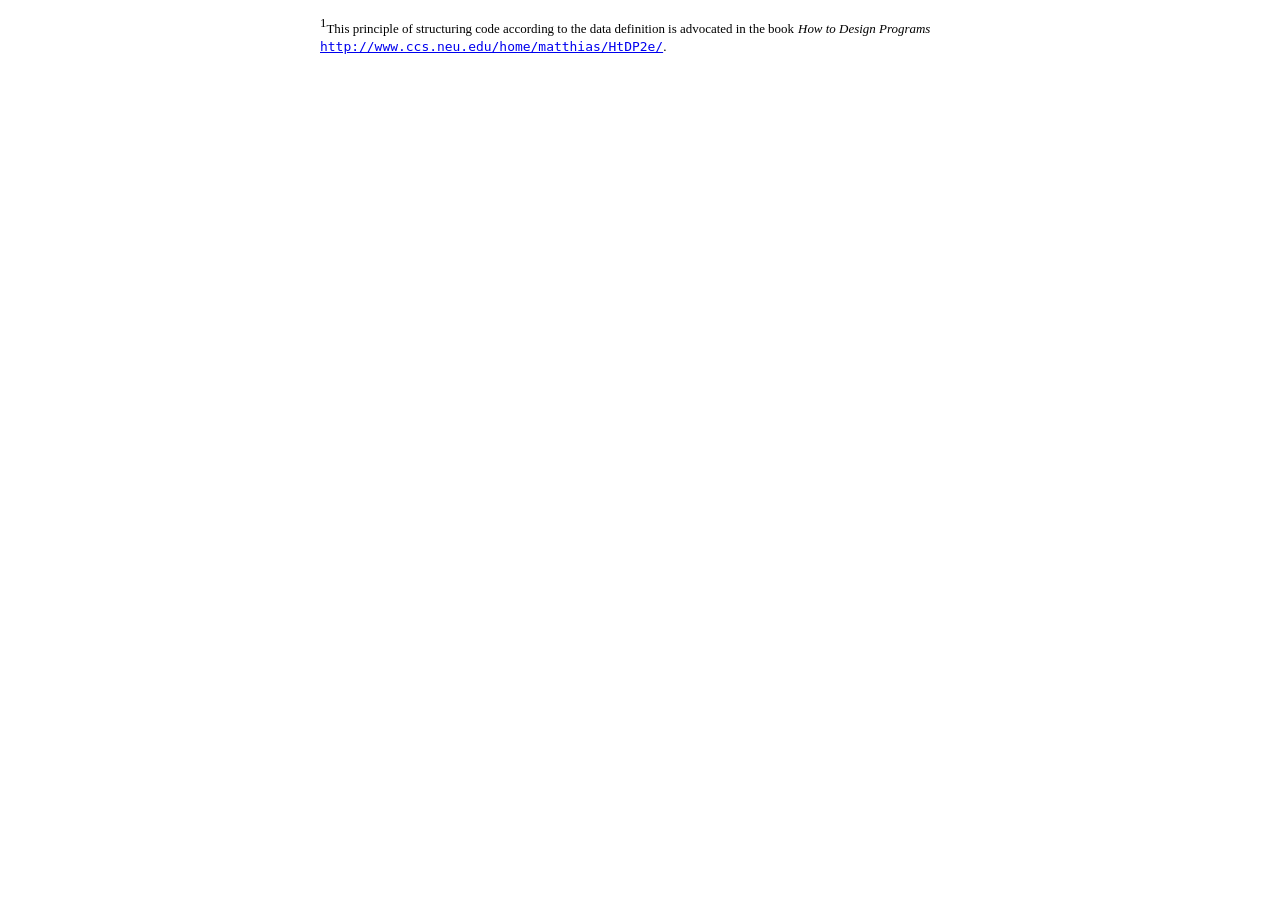
<file: book2.html>
<!DOCTYPE html>
<html lang='en'>
<head>
<meta name="generator" content="HTML Tidy for HTML5 for Linux version 5.8.0" />
<title></title>
<meta charset='utf-8' />
<meta content='TeX4ht (https://tug.org/tex4ht/)' name='generator' />
<meta content='width=device-width,initial-scale=1' name='viewport' />
<link href='book.css' rel='stylesheet' type='text/css' />
<meta content='book.tex' name='src' />
</head>
<body>
<div class='footnote-text'><!-- l. 657 -->
<p class='indent'><span class='footnote-mark'><a id='fn1x3'></a><a id='x2-10002x1.4'></a> <sup class='textsuperscript'>1</sup></span><span class='ec-lmr-9'>This principle of structuring code according to the data definition is advocated in the book</span> <span class='ec-lmri-9'>How to Design Programs</span> <a class='url' href='http://www.ccs.neu.edu/home/matthias/HtDP2e/'><span class='ec-lmtt-9'>http://www.ccs.neu.edu/home/matthias/HtDP2e/</span></a><span class='ec-lmr-9'>.</span></p>
</div>
</body>
</html>
</file>
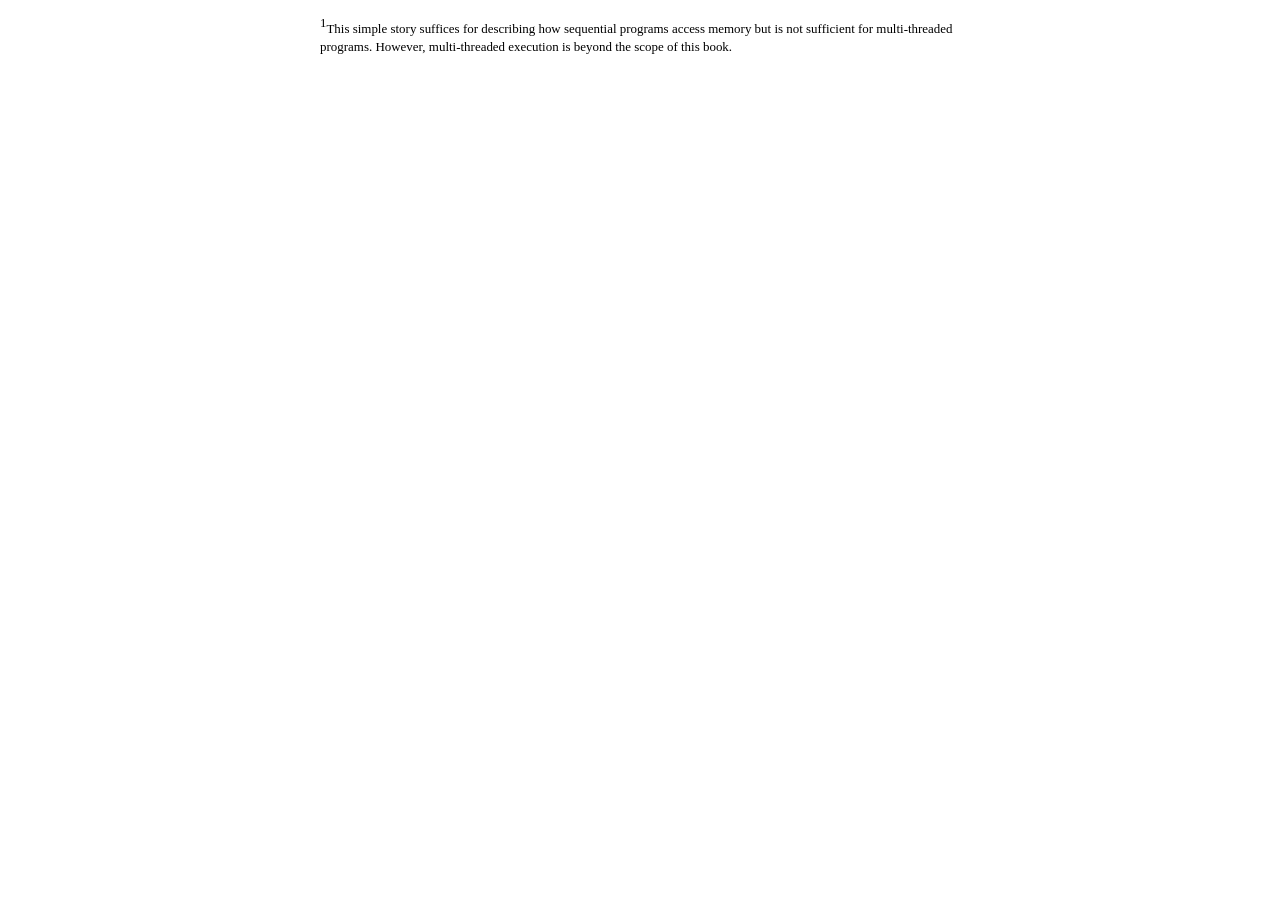
<file: book3.html>
<!DOCTYPE html>
<html lang='en'>
<head>
<meta name="generator" content="HTML Tidy for HTML5 for Linux version 5.8.0" />
<title></title>
<meta charset='utf-8' />
<meta content='TeX4ht (https://tug.org/tex4ht/)' name='generator' />
<meta content='width=device-width,initial-scale=1' name='viewport' />
<link href='book.css' rel='stylesheet' type='text/css' />
<meta content='book.tex' name='src' />
</head>
<body>
<div class='footnote-text'><!-- l. 1108 -->
<p class='indent'><span class='footnote-mark'><a id='fn1x17'></a><a id='x3-15002x2.2'></a> <sup class='textsuperscript'>1</sup></span><span class='ec-lmr-9'>This simple story suffices for describing how sequential programs access memory but is not sufficient for multi-threaded programs. However, multi-threaded execution is beyond the scope of this book.</span></p>
</div>
</body>
</html>
</file>
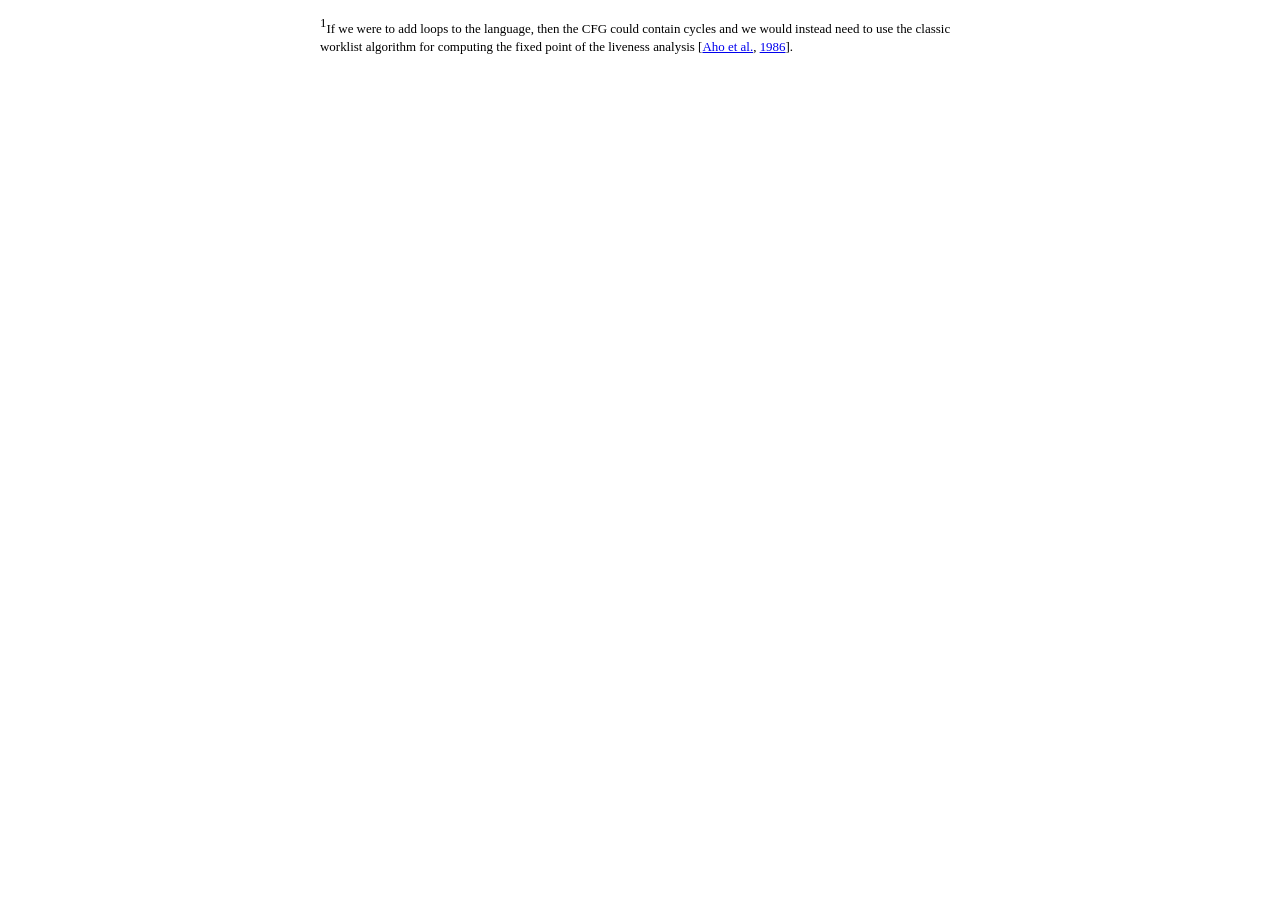
<file: book4.html>
<!DOCTYPE html>
<html lang='en'>
<head>
<meta name="generator" content="HTML Tidy for HTML5 for Linux version 5.8.0" />
<title></title>
<meta charset='utf-8' />
<meta content='TeX4ht (https://tug.org/tex4ht/)' name='generator' />
<meta content='width=device-width,initial-scale=1' name='viewport' />
<link href='book.css' rel='stylesheet' type='text/css' />
<meta content='book.tex' name='src' />
</head>
<body>
<div class='footnote-text'><!-- l. 4086 -->
<p class='indent'><span class='footnote-mark'><a id='fn1x56'></a><a id='x4-43002x4.8.1'></a> <sup class='textsuperscript'>1</sup></span><span class='ec-lmr-9'>If we were to add loops to the language, then the CFG could contain cycles and we would instead need to use the classic worklist algorithm for computing the fixed point of the liveness analysis&nbsp;[</span><a href='book.html#XAho:1986qf'><span class='ec-lmr-9'>Aho et&nbsp;al.</span></a><span class='ec-lmr-9'>,&nbsp;</span><a href=
'book.html#XAho:1986qf'><span class='ec-lmr-9'>1986</span></a><span class='ec-lmr-9'>].</span></p>
</div>
</body>
</html>
</file>
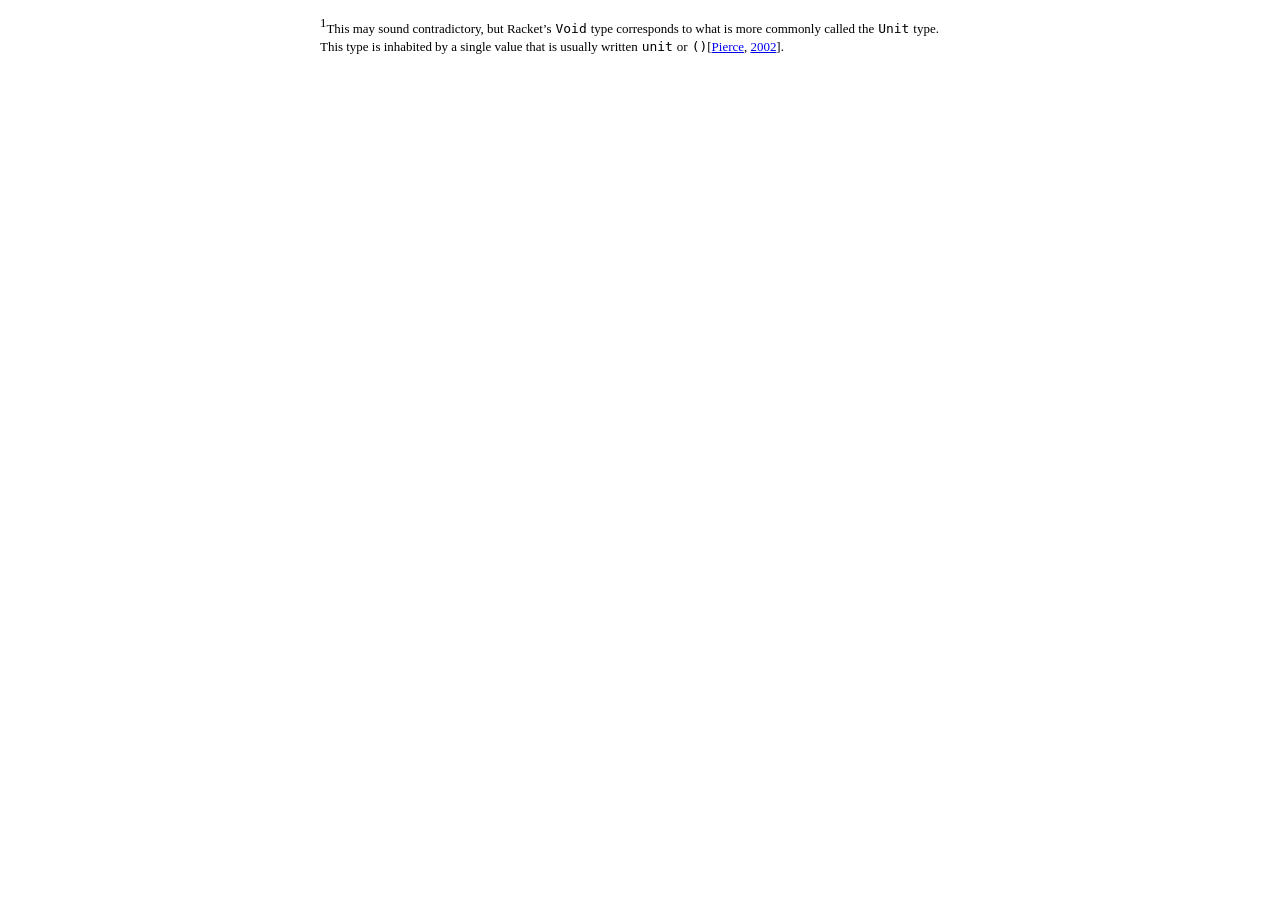
<file: book5.html>
<!DOCTYPE html>
<html lang='en'>
<head>
<meta name="generator" content="HTML Tidy for HTML5 for Linux version 5.8.0" />
<title></title>
<meta charset='utf-8' />
<meta content='TeX4ht (https://tug.org/tex4ht/)' name='generator' />
<meta content='width=device-width,initial-scale=1' name='viewport' />
<link href='book.css' rel='stylesheet' type='text/css' />
<meta content='book.tex' name='src' />
</head>
<body>
<div class='footnote-text'><!-- l. 4487 -->
<p class='indent'><span class='footnote-mark'><a id='fn1x68'></a><a id='x5-48002x5'></a> <sup class='textsuperscript'>1</sup></span><span class='ec-lmr-9'>This may sound contradictory, but Racket’s</span> <span class='ec-lmtt-9'>Void</span> <span class='ec-lmr-9'>type corresponds to what is more commonly called the</span> <span class='ec-lmtt-9'>Unit</span> <span class='ec-lmr-9'>type. This type is inhabited by a single value that is usually written</span> <span class='ec-lmtt-9'>unit</span> <span class=
'ec-lmr-9'>or</span> <span class='ec-lmtt-9'>()</span><span class='ec-lmr-9'>[</span><a href='book.html#XPierce:2002hj'><span class='ec-lmr-9'>Pierce</span></a><span class='ec-lmr-9'>,&nbsp;</span><a href='book.html#XPierce:2002hj'><span class='ec-lmr-9'>2002</span></a><span class='ec-lmr-9'>].</span></p>
</div>
</body>
</html>
</file>
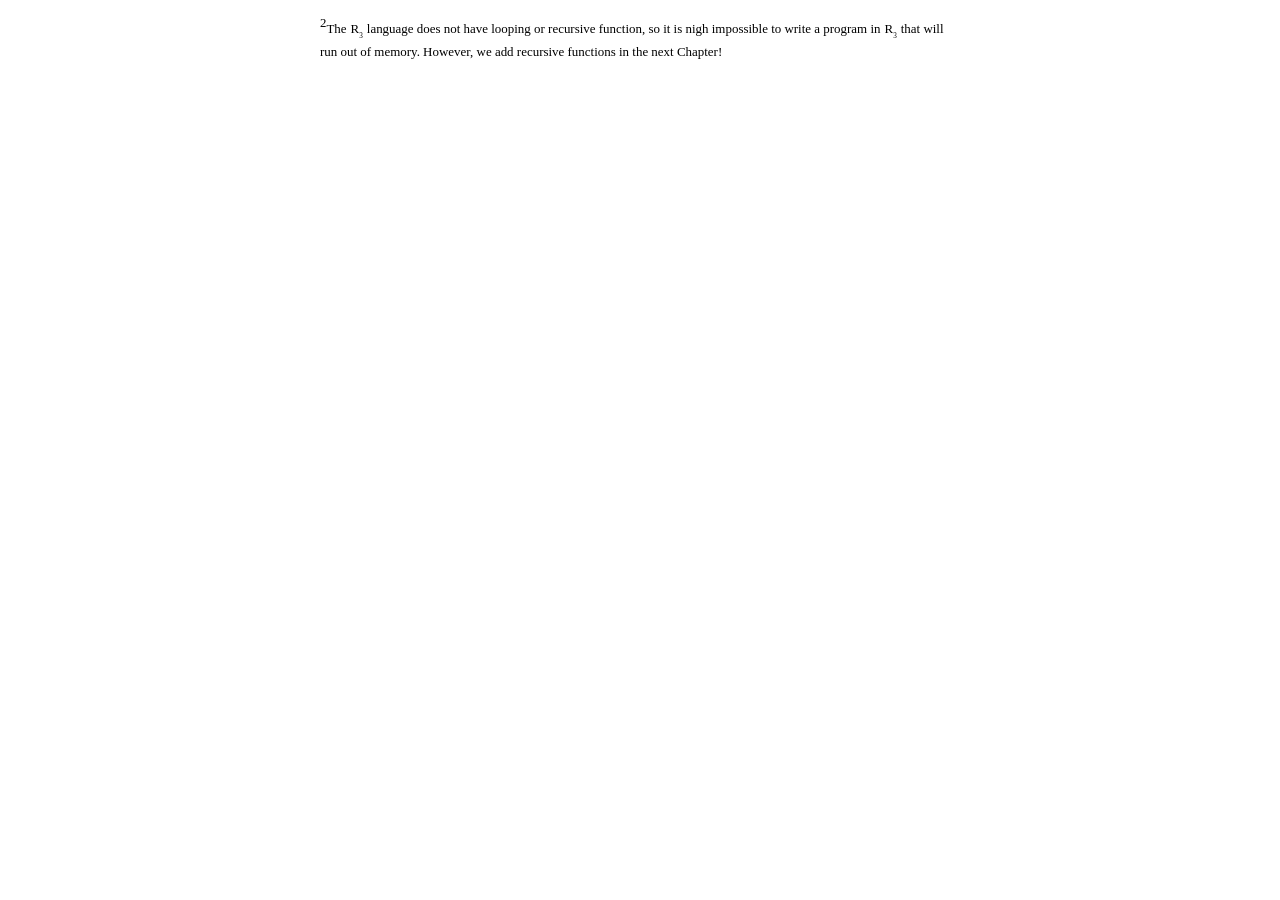
<file: book6.html>
<!DOCTYPE html>
<html lang='en'>
<head>
<meta name="generator" content="HTML Tidy for HTML5 for Linux version 5.8.0" />
<title></title>
<meta charset='utf-8' />
<meta content='TeX4ht (https://tug.org/tex4ht/)' name='generator' />
<meta content='width=device-width,initial-scale=1' name='viewport' />
<link href='book.css' rel='stylesheet' type='text/css' />
<meta content='book.tex' name='src' />
</head>
<body>
<div class='footnote-text'><!-- l. 4588 -->
<p class='indent'><span class='footnote-mark'><a id='fn2x68'></a><a id='x6-49017x5.1'></a> <sup class='textsuperscript'>2</sup></span><span class='ec-lmr-9'>The</span> <span class='lmmi-9'>R</span><sub><span class='rm-lmr-6'>3</span></sub> <span class='ec-lmr-9'>language does not have looping or recursive function, so it is nigh impossible to write a program in</span> <span class='lmmi-9'>R</span><sub><span class='rm-lmr-6'>3</span></sub> <span class='ec-lmr-9'>that will run out of memory. However, we add
recursive functions in the next Chapter!</span></p>
</div>
</body>
</html>
</file>
<file: book.css>
/* start css.sty */
.ec-lmr-10x-x-109{}
.ec-lmr-17x-x-143{font-size:221%;}
.ec-lmr-17x-x-120{font-size:185%;}
.ec-lmbx-12x-x-207{font-size:225%; font-weight: bold;}
.ec-lmbx-12x-x-207{ font-weight: bold;}
.ec-lmbx-12x-x-207{ font-weight: bold;}
.ec-lmbx-12x-x-207{ font-weight: bold;}
.ec-lmbx-12x-x-207{ font-weight: bold;}
.ec-lmbx-12x-x-207{ font-weight: bold;}
.ec-lmbx-12x-x-207{ font-weight: bold;}
.ec-lmbx-12x-x-207{ font-weight: bold;}
.ec-lmbx-12x-x-207{ font-weight: bold;}
.ec-lmbx-12x-x-207{ font-weight: bold;}
.ec-lmbx-12x-x-207{ font-weight: bold;}
.ec-lmbx-12x-x-207{ font-weight: bold;}
.ec-lmbx-12x-x-207{ font-weight: bold;}
.ec-lmbx-12x-x-207{ font-weight: bold;}
.ec-lmbx-12x-x-207{ font-weight: bold;}
.ec-lmbx-12x-x-207{ font-weight: bold;}
.ec-lmbx-12x-x-207{ font-weight: bold;}
.ec-lmbx-12x-x-207{ font-weight: bold;}
.ec-lmbx-12x-x-207{ font-weight: bold;}
.ec-lmbx-12x-x-207{ font-weight: bold;}
.ec-lmbx-12x-x-207{ font-weight: bold;}
.ec-lmbx-12x-x-207{ font-weight: bold;}
.ec-lmr-12{font-size:109%;}
.rm-lmr-12{font-size:109%;}
.rm-lmr-8{font-size:72%;}
.rm-lmr-6{font-size:54%;}
.lmmi-12{font-size:109%;}
.lmmi-8{font-size:72%;}
.lmsy8-{font-size:72%;}
.ec-lmcsc-10x-x-120{font-size:109%;}
.ec-lmtt-10x-x-109{ font-family: monospace,monospace;}
.ec-lmtt-10x-x-109{ font-family: monospace,monospace;}
.ec-lmtt-10x-x-109{ font-family: monospace,monospace;}
.ec-lmtt-10x-x-109{ font-family: monospace,monospace;}
.ec-lmtt-10x-x-109{ font-family: monospace,monospace;}
.ec-lmtt-10x-x-109{ font-family: monospace,monospace;}
.ec-lmtt-10x-x-109{ font-family: monospace,monospace;}
.ec-lmtt-10x-x-109{ font-family: monospace,monospace;}
.ec-lmtt-10x-x-109{ font-family: monospace,monospace;}
.ec-lmtt-10x-x-109{ font-family: monospace,monospace;}
.ec-lmtt-10x-x-109{ font-family: monospace,monospace;}
.ec-lmtt-10x-x-109{ font-family: monospace,monospace;}
.ec-lmtt-10x-x-109{ font-family: monospace,monospace;}
.ec-lmtt-10x-x-109{ font-family: monospace,monospace;}
.ec-lmtt-10x-x-109{ font-family: monospace,monospace;}
.ec-lmtt-10x-x-109{ font-family: monospace,monospace;}
.ec-lmtt-10x-x-109{ font-family: monospace,monospace;}
.ec-lmtt-10x-x-109{ font-family: monospace,monospace;}
.ec-lmtt-10x-x-109{ font-family: monospace,monospace;}
.ec-lmtt-10x-x-109{ font-family: monospace,monospace;}
.ec-lmtt-10x-x-109{ font-family: monospace,monospace;}
.ec-lmtt-10x-x-109{ font-family: monospace,monospace;}
.rm-lmr-10x-x-109{}
.lmmi-10x-x-109{}
.lmsy-10x-x-109{}
.ec-lmri-10x-x-109{ font-style:italic;}
.ec-lmri-10x-x-109{ font-style:italic;}
.ec-lmri-10x-x-109{ font-style:italic;}
.ec-lmri-10x-x-109{ font-style:italic;}
.ec-lmri-10x-x-109{ font-style:italic;}
.ec-lmri-10x-x-109{ font-style:italic;}
.ec-lmri-10x-x-109{ font-style:italic;}
.ec-lmri-10x-x-109{ font-style:italic;}
.ec-lmri-10x-x-109{ font-style:italic;}
.ec-lmri-10x-x-109{ font-style:italic;}
.ec-lmri-10x-x-109{ font-style:italic;}
.ec-lmri-10x-x-109{ font-style:italic;}
.ec-lmri-10x-x-109{ font-style:italic;}
.ec-lmri-10x-x-109{ font-style:italic;}
.ec-lmri-10x-x-109{ font-style:italic;}
.ec-lmri-10x-x-109{ font-style:italic;}
.ec-lmri-10x-x-109{ font-style:italic;}
.ec-lmri-10x-x-109{ font-style:italic;}
.ec-lmri-10x-x-109{ font-style:italic;}
.ec-lmri-10x-x-109{ font-style:italic;}
.ec-lmri-10x-x-109{ font-style:italic;}
.ec-lmri-10x-x-109{ font-style:italic;}
.ec-lmtt-10{font-size:90%; font-family: monospace,monospace;}
.ec-lmtt-10{ font-family: monospace,monospace;}
.ec-lmtt-10{ font-family: monospace,monospace;}
.ec-lmtt-10{ font-family: monospace,monospace;}
.ec-lmtt-10{ font-family: monospace,monospace;}
.ec-lmtt-10{ font-family: monospace,monospace;}
.ec-lmtt-10{ font-family: monospace,monospace;}
.ec-lmtt-10{ font-family: monospace,monospace;}
.ec-lmtt-10{ font-family: monospace,monospace;}
.ec-lmtt-10{ font-family: monospace,monospace;}
.ec-lmtt-10{ font-family: monospace,monospace;}
.ec-lmtt-10{ font-family: monospace,monospace;}
.ec-lmtt-10{ font-family: monospace,monospace;}
.ec-lmtt-10{ font-family: monospace,monospace;}
.ec-lmtt-10{ font-family: monospace,monospace;}
.ec-lmtt-10{ font-family: monospace,monospace;}
.ec-lmtt-10{ font-family: monospace,monospace;}
.ec-lmtt-10{ font-family: monospace,monospace;}
.ec-lmtt-10{ font-family: monospace,monospace;}
.ec-lmtt-10{ font-family: monospace,monospace;}
.ec-lmtt-10{ font-family: monospace,monospace;}
.ec-lmtt-10{ font-family: monospace,monospace;}
.ec-lmtk-10{font-size:90%; font-family: monospace,monospace;}
.ec-lmtk-10{ font-family: monospace,monospace;}
.ec-lmtk-10{ font-family: monospace,monospace;}
.ec-lmtk-10{ font-family: monospace,monospace;}
.ec-lmtk-10{ font-family: monospace,monospace;}
.ec-lmtk-10{ font-family: monospace,monospace;}
.ec-lmtk-10{ font-family: monospace,monospace;}
.ec-lmtk-10{ font-family: monospace,monospace;}
.ec-lmtk-10{ font-family: monospace,monospace;}
.ec-lmtk-10{ font-family: monospace,monospace;}
.ec-lmtk-10{ font-family: monospace,monospace;}
.ec-lmtk-10{ font-family: monospace,monospace;}
.ec-lmtk-10{ font-family: monospace,monospace;}
.ec-lmtk-10{ font-family: monospace,monospace;}
.ec-lmtk-10{ font-family: monospace,monospace;}
.ec-lmtk-10{ font-family: monospace,monospace;}
.ec-lmtk-10{ font-family: monospace,monospace;}
.ec-lmtk-10{ font-family: monospace,monospace;}
.ec-lmtk-10{ font-family: monospace,monospace;}
.ec-lmtk-10{ font-family: monospace,monospace;}
.ec-lmtk-10{ font-family: monospace,monospace;}
.ec-lmtk-10{ font-family: monospace,monospace;}
.ec-lmr-9{font-size:81%;}
.ec-lmtt-9{font-size:81%; font-family: monospace,monospace;}
.ec-lmtt-9{ font-family: monospace,monospace;}
.ec-lmtt-9{ font-family: monospace,monospace;}
.ec-lmtt-9{ font-family: monospace,monospace;}
.ec-lmtt-9{ font-family: monospace,monospace;}
.ec-lmtt-9{ font-family: monospace,monospace;}
.ec-lmtt-9{ font-family: monospace,monospace;}
.ec-lmtt-9{ font-family: monospace,monospace;}
.ec-lmtt-9{ font-family: monospace,monospace;}
.ec-lmtt-9{ font-family: monospace,monospace;}
.ec-lmtt-9{ font-family: monospace,monospace;}
.ec-lmtt-9{ font-family: monospace,monospace;}
.ec-lmtt-9{ font-family: monospace,monospace;}
.ec-lmtt-9{ font-family: monospace,monospace;}
.ec-lmtt-9{ font-family: monospace,monospace;}
.ec-lmtt-9{ font-family: monospace,monospace;}
.ec-lmtt-9{ font-family: monospace,monospace;}
.ec-lmtt-9{ font-family: monospace,monospace;}
.ec-lmtt-9{ font-family: monospace,monospace;}
.ec-lmtt-9{ font-family: monospace,monospace;}
.ec-lmtt-9{ font-family: monospace,monospace;}
.ec-lmtt-9{ font-family: monospace,monospace;}
.ec-lmtt-8{font-size:72%; font-family: monospace,monospace;}
.ec-lmtt-8{ font-family: monospace,monospace;}
.ec-lmtt-8{ font-family: monospace,monospace;}
.ec-lmtt-8{ font-family: monospace,monospace;}
.ec-lmtt-8{ font-family: monospace,monospace;}
.ec-lmtt-8{ font-family: monospace,monospace;}
.ec-lmtt-8{ font-family: monospace,monospace;}
.ec-lmtt-8{ font-family: monospace,monospace;}
.ec-lmtt-8{ font-family: monospace,monospace;}
.ec-lmtt-8{ font-family: monospace,monospace;}
.ec-lmtt-8{ font-family: monospace,monospace;}
.ec-lmtt-8{ font-family: monospace,monospace;}
.ec-lmtt-8{ font-family: monospace,monospace;}
.ec-lmtt-8{ font-family: monospace,monospace;}
.ec-lmtt-8{ font-family: monospace,monospace;}
.ec-lmtt-8{ font-family: monospace,monospace;}
.ec-lmtt-8{ font-family: monospace,monospace;}
.ec-lmtt-8{ font-family: monospace,monospace;}
.ec-lmtt-8{ font-family: monospace,monospace;}
.ec-lmtt-8{ font-family: monospace,monospace;}
.ec-lmtt-8{ font-family: monospace,monospace;}
.ec-lmtt-8{ font-family: monospace,monospace;}
.ec-lmr-6{font-size:54%;}
.ts1-lmtt10-{font-size:90%;}
.rm-lmri-10x-x-109{ font-style:italic;}
.rm-lmtt-10x-x-109{ font-family: monospace,monospace;}
.rm-lmtt-10x-x-109{ font-family: monospace,monospace;}
.rm-lmtt-8{font-size:72%; font-family: monospace,monospace;}
.rm-lmtt-8{ font-family: monospace,monospace;}
.ec-lmr-10{font-size:90%;}
.ec-lmri-9{font-size:81%; font-style:italic;}
.ec-lmri-9{ font-style:italic;}
.ec-lmri-9{ font-style:italic;}
.ec-lmri-9{ font-style:italic;}
.ec-lmri-9{ font-style:italic;}
.ec-lmri-9{ font-style:italic;}
.ec-lmri-9{ font-style:italic;}
.ec-lmri-9{ font-style:italic;}
.ec-lmri-9{ font-style:italic;}
.ec-lmri-9{ font-style:italic;}
.ec-lmri-9{ font-style:italic;}
.ec-lmri-9{ font-style:italic;}
.ec-lmri-9{ font-style:italic;}
.ec-lmri-9{ font-style:italic;}
.ec-lmri-9{ font-style:italic;}
.ec-lmri-9{ font-style:italic;}
.ec-lmri-9{ font-style:italic;}
.ec-lmri-9{ font-style:italic;}
.ec-lmri-9{ font-style:italic;}
.ec-lmri-9{ font-style:italic;}
.ec-lmri-9{ font-style:italic;}
.ec-lmri-9{ font-style:italic;}
.lmmi-9{font-size:81%;}
.rm-lmr-10{font-size:90%;}
.rm-lmr-7{font-size:63%;}
.lmmi-10{font-size:90%;}
.lmmi-7{font-size:63%;}
.lmsy-10{font-size:90%;}
.lmsy7-{font-size:63%;}
.rm-lmri-10{font-size:90%; font-style:italic;}
.ec-lmbx-10x-x-109{ font-weight: bold;}
.ec-lmbx-10x-x-109{ font-weight: bold;}
.ec-lmbx-10x-x-109{ font-weight: bold;}
.ec-lmbx-10x-x-109{ font-weight: bold;}
.ec-lmbx-10x-x-109{ font-weight: bold;}
.ec-lmbx-10x-x-109{ font-weight: bold;}
.ec-lmbx-10x-x-109{ font-weight: bold;}
.ec-lmbx-10x-x-109{ font-weight: bold;}
.ec-lmbx-10x-x-109{ font-weight: bold;}
.ec-lmbx-10x-x-109{ font-weight: bold;}
.ec-lmbx-10x-x-109{ font-weight: bold;}
.ec-lmbx-10x-x-109{ font-weight: bold;}
.ec-lmbx-10x-x-109{ font-weight: bold;}
.ec-lmbx-10x-x-109{ font-weight: bold;}
.ec-lmbx-10x-x-109{ font-weight: bold;}
.ec-lmbx-10x-x-109{ font-weight: bold;}
.ec-lmbx-10x-x-109{ font-weight: bold;}
.ec-lmbx-10x-x-109{ font-weight: bold;}
.ec-lmbx-10x-x-109{ font-weight: bold;}
.ec-lmbx-10x-x-109{ font-weight: bold;}
.ec-lmbx-10x-x-109{ font-weight: bold;}
.ec-lmbx-10x-x-109{ font-weight: bold;}
.ec-lmtk-10x-x-109{ font-family: monospace,monospace;}
.ec-lmtk-10x-x-109{ font-family: monospace,monospace;}
.ec-lmtk-10x-x-109{ font-family: monospace,monospace;}
.ec-lmtk-10x-x-109{ font-family: monospace,monospace;}
.ec-lmtk-10x-x-109{ font-family: monospace,monospace;}
.ec-lmtk-10x-x-109{ font-family: monospace,monospace;}
.ec-lmtk-10x-x-109{ font-family: monospace,monospace;}
.ec-lmtk-10x-x-109{ font-family: monospace,monospace;}
.ec-lmtk-10x-x-109{ font-family: monospace,monospace;}
.ec-lmtk-10x-x-109{ font-family: monospace,monospace;}
.ec-lmtk-10x-x-109{ font-family: monospace,monospace;}
.ec-lmtk-10x-x-109{ font-family: monospace,monospace;}
.ec-lmtk-10x-x-109{ font-family: monospace,monospace;}
.ec-lmtk-10x-x-109{ font-family: monospace,monospace;}
.ec-lmtk-10x-x-109{ font-family: monospace,monospace;}
.ec-lmtk-10x-x-109{ font-family: monospace,monospace;}
.ec-lmtk-10x-x-109{ font-family: monospace,monospace;}
.ec-lmtk-10x-x-109{ font-family: monospace,monospace;}
.ec-lmtk-10x-x-109{ font-family: monospace,monospace;}
.ec-lmtk-10x-x-109{ font-family: monospace,monospace;}
.ec-lmtk-10x-x-109{ font-family: monospace,monospace;}
.ec-lmtk-10x-x-109{ font-family: monospace,monospace;}
.ec-lmtk-10x-x-90{font-size:81%; font-family: monospace,monospace;}
.ec-lmtk-10x-x-90{ font-family: monospace,monospace;}
.ec-lmtk-10x-x-90{ font-family: monospace,monospace;}
.ec-lmtk-10x-x-90{ font-family: monospace,monospace;}
.ec-lmtk-10x-x-90{ font-family: monospace,monospace;}
.ec-lmtk-10x-x-90{ font-family: monospace,monospace;}
.ec-lmtk-10x-x-90{ font-family: monospace,monospace;}
.ec-lmtk-10x-x-90{ font-family: monospace,monospace;}
.ec-lmtk-10x-x-90{ font-family: monospace,monospace;}
.ec-lmtk-10x-x-90{ font-family: monospace,monospace;}
.ec-lmtk-10x-x-90{ font-family: monospace,monospace;}
.ec-lmtk-10x-x-90{ font-family: monospace,monospace;}
.ec-lmtk-10x-x-90{ font-family: monospace,monospace;}
.ec-lmtk-10x-x-90{ font-family: monospace,monospace;}
.ec-lmtk-10x-x-90{ font-family: monospace,monospace;}
.ec-lmtk-10x-x-90{ font-family: monospace,monospace;}
.ec-lmtk-10x-x-90{ font-family: monospace,monospace;}
.ec-lmtk-10x-x-90{ font-family: monospace,monospace;}
.ec-lmtk-10x-x-90{ font-family: monospace,monospace;}
.ec-lmtk-10x-x-90{ font-family: monospace,monospace;}
.ec-lmtk-10x-x-90{ font-family: monospace,monospace;}
.ec-lmtk-10x-x-90{ font-family: monospace,monospace;}
.rm-lmss-8{font-size:72%; font-family: sans-serif;}
.rm-lmbx-10x-x-109{ font-weight: bold;}
.ec-lmtti-10{font-size:90%; font-family: monospace,monospace; font-style:italic;}
.ec-lmtti-10{ font-family: monospace,monospace; font-style:italic;}
.ec-lmtti-10{ font-family: monospace,monospace; font-style:italic;}
.ec-lmtti-10{ font-family: monospace,monospace; font-style:italic;}
.ec-lmtti-10{ font-family: monospace,monospace; font-style:italic;}
.ec-lmtti-10{ font-family: monospace,monospace; font-style:italic;}
.ec-lmtti-10{ font-family: monospace,monospace; font-style:italic;}
.ec-lmtti-10{ font-family: monospace,monospace; font-style:italic;}
.ec-lmtti-10{ font-family: monospace,monospace; font-style:italic;}
.ec-lmtti-10{ font-family: monospace,monospace; font-style:italic;}
.ec-lmtti-10{ font-family: monospace,monospace; font-style:italic;}
.ec-lmtti-10{ font-family: monospace,monospace; font-style:italic;}
.ec-lmtti-10{ font-family: monospace,monospace; font-style:italic;}
.ec-lmtti-10{ font-family: monospace,monospace; font-style:italic;}
.ec-lmtti-10{ font-family: monospace,monospace; font-style:italic;}
.ec-lmtti-10{ font-family: monospace,monospace; font-style:italic;}
.ec-lmtti-10{ font-family: monospace,monospace; font-style:italic;}
.ec-lmtti-10{ font-family: monospace,monospace; font-style:italic;}
.ec-lmtti-10{ font-family: monospace,monospace; font-style:italic;}
.ec-lmtti-10{ font-family: monospace,monospace; font-style:italic;}
.ec-lmtti-10{ font-family: monospace,monospace; font-style:italic;}
.ec-lmtti-10{ font-family: monospace,monospace; font-style:italic;}
.ec-lmtti-10x-x-109{ font-family: monospace,monospace; font-style:italic;}
.ec-lmtti-10x-x-109{ font-family: monospace,monospace; font-style:italic;}
.ec-lmtti-10x-x-109{ font-family: monospace,monospace; font-style:italic;}
.ec-lmtti-10x-x-109{ font-family: monospace,monospace; font-style:italic;}
.ec-lmtti-10x-x-109{ font-family: monospace,monospace; font-style:italic;}
.ec-lmtti-10x-x-109{ font-family: monospace,monospace; font-style:italic;}
.ec-lmtti-10x-x-109{ font-family: monospace,monospace; font-style:italic;}
.ec-lmtti-10x-x-109{ font-family: monospace,monospace; font-style:italic;}
.ec-lmtti-10x-x-109{ font-family: monospace,monospace; font-style:italic;}
.ec-lmtti-10x-x-109{ font-family: monospace,monospace; font-style:italic;}
.ec-lmtti-10x-x-109{ font-family: monospace,monospace; font-style:italic;}
.ec-lmtti-10x-x-109{ font-family: monospace,monospace; font-style:italic;}
.ec-lmtti-10x-x-109{ font-family: monospace,monospace; font-style:italic;}
.ec-lmtti-10x-x-109{ font-family: monospace,monospace; font-style:italic;}
.ec-lmtti-10x-x-109{ font-family: monospace,monospace; font-style:italic;}
.ec-lmtti-10x-x-109{ font-family: monospace,monospace; font-style:italic;}
.ec-lmtti-10x-x-109{ font-family: monospace,monospace; font-style:italic;}
.ec-lmtti-10x-x-109{ font-family: monospace,monospace; font-style:italic;}
.ec-lmtti-10x-x-109{ font-family: monospace,monospace; font-style:italic;}
.ec-lmtti-10x-x-109{ font-family: monospace,monospace; font-style:italic;}
.ec-lmtti-10x-x-109{ font-family: monospace,monospace; font-style:italic;}
.ec-lmtti-10x-x-109{ font-family: monospace,monospace; font-style:italic;}
.ec-lmtk-10x-x-80{font-size:72%; font-family: monospace,monospace;}
.ec-lmtk-10x-x-80{ font-family: monospace,monospace;}
.ec-lmtk-10x-x-80{ font-family: monospace,monospace;}
.ec-lmtk-10x-x-80{ font-family: monospace,monospace;}
.ec-lmtk-10x-x-80{ font-family: monospace,monospace;}
.ec-lmtk-10x-x-80{ font-family: monospace,monospace;}
.ec-lmtk-10x-x-80{ font-family: monospace,monospace;}
.ec-lmtk-10x-x-80{ font-family: monospace,monospace;}
.ec-lmtk-10x-x-80{ font-family: monospace,monospace;}
.ec-lmtk-10x-x-80{ font-family: monospace,monospace;}
.ec-lmtk-10x-x-80{ font-family: monospace,monospace;}
.ec-lmtk-10x-x-80{ font-family: monospace,monospace;}
.ec-lmtk-10x-x-80{ font-family: monospace,monospace;}
.ec-lmtk-10x-x-80{ font-family: monospace,monospace;}
.ec-lmtk-10x-x-80{ font-family: monospace,monospace;}
.ec-lmtk-10x-x-80{ font-family: monospace,monospace;}
.ec-lmtk-10x-x-80{ font-family: monospace,monospace;}
.ec-lmtk-10x-x-80{ font-family: monospace,monospace;}
.ec-lmtk-10x-x-80{ font-family: monospace,monospace;}
.ec-lmtk-10x-x-80{ font-family: monospace,monospace;}
.ec-lmtk-10x-x-80{ font-family: monospace,monospace;}
.ec-lmtk-10x-x-80{ font-family: monospace,monospace;}
.ts1-lmtt9-{font-size:81%;}
.htf-calligraphy {font-family:cursive}
.htf-calligraphy-bold {font-family:cursive ; font-weight: bold; }
p{margin-top:0;margin-bottom:0}
p.indent{text-indent:0;}
p + p{margin-top:1em;}
p + div, p + pre {margin-top:1em;}
div + p, pre + p {margin-top:1em;}
a { overflow-wrap: break-word; word-wrap: break-word; word-break: break-word; hyphens: auto; }
@media print {div.crosslinks {visibility:hidden;}}
table.tabular{border-collapse: collapse; border-spacing: 0;}
a img { border-top: 0; border-left: 0; border-right: 0; }
center { margin-top:1em; margin-bottom:1em; }
td center { margin-top:0em; margin-bottom:0em; }
.Canvas { position:relative; }
img.math{vertical-align:middle;}
div.par-math-display, div.math-display{text-align:center;}
body{ margin:1em auto; max-width:80ch; padding:0 .62em; }
h1,h2,h3,h4,h5 { line-height:1.2; }
@media print{ body{ max-width:none } }
.partHead, likepartHead { font-size: 2em; }
.chapterHead, likechapterHead { font-size: 1.7411em; }
.sectionHead, likesectionHead { font-size: 1.5157em; }
.subsectionHead, likesubsectionHead { font-size: 1.3195em; }
.subsubsectionHead, likesubsubsectionHead { font-size: 1.1487em; }
li p.indent { text-indent: 0em }
li p:first-child{ margin-top:0em; }
li p:last-child, li div:last-child { margin-bottom:0.5em; }
li p:first-child{ margin-bottom:0; }
li p~ul:last-child, li p~ol:last-child{ margin-bottom:0.5em; }
.enumerate1 {list-style-type:decimal;}
.enumerate2 {list-style-type:lower-alpha;}
.enumerate3 {list-style-type:lower-roman;}
.enumerate4 {list-style-type:upper-alpha;}
div.newtheorem { margin-bottom: 2em; margin-top: 2em;}
div.newtheorem .head{font-weight: bold;}
.obeylines-h,.obeylines-v {white-space: nowrap; }
div.obeylines-v p { margin-top:0; margin-bottom:0; }
.overline{ text-decoration:overline; }
.overline img{ border-top: 1px solid black; }
td.displaylines {text-align:center; white-space:nowrap;}
.centerline {text-align:center;}
.rightline {text-align:right;}
pre.verbatim {font-family: monospace,monospace; text-align:left; clear:both; }
.fbox {padding-left:3.0pt; padding-right:3.0pt; text-indent:0pt; border:solid black 0.4pt; }
div.fbox {display:table}
div.center div.fbox {text-align:center; clear:both; padding-left:3.0pt; padding-right:3.0pt; text-indent:0pt; border:solid black 0.4pt; }
div.minipage{width:100%;}
div.center, div.center div.center {text-align: center; margin-left:1em; margin-right:1em;}
div.center div {text-align: left;}
div.flushright, div.flushright div.flushright {text-align: right;}
div.flushright div {text-align: left;}
div.flushleft {text-align: left;}
.underline{ text-decoration:underline; }
.underline img{ border-bottom: 1px solid black; margin-bottom:1pt; }
.framebox-c, .framebox-l, .framebox-r { padding-left:3.0pt; padding-right:3.0pt; text-indent:0pt; border:solid black 0.4pt; }
.framebox-c {text-align:center;}
.framebox-l {text-align:left;}
.framebox-r {text-align:right;}
span.thank-mark{ vertical-align: super }
span.footnote-mark sup.textsuperscript, span.footnote-mark a sup.textsuperscript{ font-size:80%; }
div.tabular, div.center div.tabular {text-align: center; margin-top:0.5em; margin-bottom:0.5em; }
table.tabular td p{margin-top:0em;}
table.tabular {margin-left: auto; margin-right: auto;}
td p:first-child{ margin-top:0em; }
td p:last-child{ margin-bottom:0em; }
div.td00{ margin-left:0pt; margin-right:0pt; }
div.td01{ margin-left:0pt; margin-right:5pt; }
div.td10{ margin-left:5pt; margin-right:0pt; }
div.td11{ margin-left:5pt; margin-right:5pt; }
table[rules] {border-left:solid black 0.4pt; border-right:solid black 0.4pt; }
td.td00{ padding-left:0pt; padding-right:0pt; }
td.td01{ padding-left:0pt; padding-right:5pt; }
td.td10{ padding-left:5pt; padding-right:0pt; }
td.td11{ padding-left:5pt; padding-right:5pt; }
table[rules] {border-left:solid black 0.4pt; border-right:solid black 0.4pt; }
.hline hr, .cline hr{ height : 0px; margin:0px; }
.hline td, .cline td{ padding: 0; }
.hline hr, .cline hr{border:none;border-top:1px solid black;}
.hline {border-top: 1px solid black;}
.hline + .vspace:last-child{display:none;}
.hline:first-child{border-bottom:1px solid black;border-top:none;}
.tabbing-right {text-align:right;}
div.float, div.figure {margin-left: auto; margin-right: auto;}
div.float img {text-align:center;}
div.figure img {text-align:center;}
.marginpar,.reversemarginpar {width:20%; float:right; text-align:left; margin-left:auto; margin-top:0.5em; font-size:85%; text-decoration:underline;}
.marginpar p,.reversemarginpar p{margin-top:0.4em; margin-bottom:0.4em;}
.reversemarginpar{float:left;}
table.equation {width:100%;}
.equation td{text-align:center; }
td.equation { margin-top:1em; margin-bottom:1em; } 
td.equation-label { width:5%; text-align:center; }
td.eqnarray4 { width:5%; white-space: normal; }
td.eqnarray2 { width:5%; }
table.eqnarray-star, table.eqnarray {width:100%;}
div.eqnarray{text-align:center;}
div.array {text-align:center;}
div.pmatrix {text-align:center;}
table.pmatrix {width:100%;}
span.pmatrix img{vertical-align:middle;}
div.pmatrix {text-align:center;}
table.pmatrix {width:100%;}
span.bar-css {text-decoration:overline;}
img.cdots{vertical-align:middle;}
.partToc a, .partToc, .likepartToc a, .likepartToc {line-height: 200%; font-weight:bold; font-size:110%;}
.chapterToc a, .chapterToc, .likechapterToc a, .likechapterToc, .appendixToc a, .appendixToc {line-height: 200%; font-weight:bold;}
.index-item, .index-subitem, .index-subsubitem {display:block}
div.caption {text-indent:-2em; margin-left:3em; margin-right:1em; text-align:left;}
div.caption span.id{font-weight: bold; white-space: nowrap; }
h1.partHead{text-align: center}
p.bibitem { text-indent: -2em; margin-left: 2em; margin-top:0.6em; margin-bottom:0.6em; }
p.bibitem-p { text-indent: 0em; margin-left: 2em; margin-top:0.6em; margin-bottom:0.6em; }
.subsubsectionHead, .likesubsubsectionHead { font-size: 1em; }
.paragraphHead, .likeparagraphHead { margin-top:2em; font-weight: bold;}
.subparagraphHead, .likesubparagraphHead { font-weight: bold;}
.verse{white-space:nowrap; margin-left:2em}
div.maketitle {text-align:center;}
h2.titleHead{text-align:center;}
div.maketitle{ margin-bottom: 2em; }
div.author, div.date {text-align:center;}
div.thanks{text-align:left; margin-left:10%; font-size:85%; font-style:italic; }
div.author{white-space: nowrap;}
h1.partHead{text-align: center}
 .chapterToc, .likechapterToc {margin-left:0em;}
 .chapterToc ~ .likesectionToc, .chapterToc ~ .sectionToc, .likechapterToc ~ .likesectionToc, .likechapterToc ~ .sectionToc {margin-left:2em;}
 .chapterToc ~ .likesectionToc ~ .likesubsectionToc, .chapterToc ~ .likesectionToc ~ .subsectionToc, .chapterToc ~ .sectionToc ~ .likesubsectionToc, .chapterToc ~ .sectionToc ~ .subsectionToc, .likechapterToc ~ .likesectionToc ~ .likesubsectionToc, .likechapterToc ~ .likesectionToc ~ .subsectionToc, .likechapterToc ~ .sectionToc ~ .likesubsectionToc, .likechapterToc ~ .sectionToc ~ .subsectionToc {margin-left:4em;}
.chapterToc ~ .likesectionToc ~ .likesubsectionToc ~ .likesubsubsectionToc, .chapterToc ~ .likesectionToc ~ .likesubsectionToc ~ .subsubsectionToc, .chapterToc ~ .likesectionToc ~ .subsectionToc ~ .likesubsubsectionToc, .chapterToc ~ .likesectionToc ~ .subsectionToc ~ .subsubsectionToc, .chapterToc ~ .sectionToc ~ .likesubsectionToc ~ .likesubsubsectionToc, .chapterToc ~ .sectionToc ~ .likesubsectionToc ~ .subsubsectionToc, .chapterToc ~ .sectionToc ~ .subsectionToc ~ .likesubsubsectionToc, .chapterToc ~ .sectionToc ~ .subsectionToc ~ .subsubsectionToc, .likechapterToc ~ .likesectionToc ~ .likesubsectionToc ~ .likesubsubsectionToc, .likechapterToc ~ .likesectionToc ~ .likesubsectionToc ~ .subsubsectionToc, .likechapterToc ~ .likesectionToc ~ .subsectionToc ~ .likesubsubsectionToc, .likechapterToc ~ .likesectionToc ~ .subsectionToc ~ .subsubsectionToc, .likechapterToc ~ .sectionToc ~ .likesubsectionToc ~ .likesubsubsectionToc, .likechapterToc ~ .sectionToc ~ .likesubsectionToc ~ .subsubsectionToc, .likechapterToc ~ .sectionToc ~ .subsectionToc ~ .likesubsubsectionToc .likechapterToc ~ .sectionToc ~ .subsectionToc ~ .subsubsectionToc {margin-left:6em;}
.paragraphToc, .likeparagraphToc {margin-left:8em;}
.subparagraphToc, .likesubparagraphToc {margin-left:10em;}
 .likesectionToc , .sectionToc {margin-left:0em;}
 .likesectionToc ~ .likesubsectionToc, .likesectionToc ~ .subsectionToc, .sectionToc ~ .likesubsectionToc, .sectionToc ~ .subsectionToc {margin-left:2em;}
.likesectionToc ~ .likesubsectionToc ~ .likesubsubsectionToc, .likesectionToc ~ .likesubsectionToc ~ .subsubsectionToc, .likesectionToc ~ .subsectionToc ~ .likesubsubsectionToc, .likesectionToc ~ .subsectionToc ~ .subsubsectionToc, .sectionToc ~ .likesubsectionToc ~ .likesubsubsectionToc, .sectionToc ~ .likesubsectionToc ~ .subsubsectionToc, .sectionToc ~ .subsectionToc ~ .likesubsubsectionToc, .sectionToc ~ .subsectionToc ~ .subsubsectionToc {margin-left:4em;}
 .likesubsectionToc, .subsectionToc {margin-left:0em;}
 .likesubsectionToc ~ .subsubsectionToc, .subsectionToc ~ .subsubsectionToc {margin-left:2em;}
figure.float, div.figure {margin-left: auto; margin-right: auto;}
figure.figure {text-align:center;}
figcaption.caption {text-indent:-2em; margin-left:3em; margin-right:1em; text-align:center;}
figcaption.caption span.id{font-weight: bold; white-space: nowrap; }
p + figcaption, img + figcaption{margin-top: 1em;}
.rotatebox{display: inline-block;}
code.lstinline{font-family:monospace,monospace;}
pre.listings{font-family: monospace,monospace; white-space: pre-wrap; margin-top:0.5em; margin-bottom:0.5em; }
.lstlisting .label{margin-right:0.5em; }
pre.lstlisting{font-family: monospace,monospace; white-space: pre-wrap; margin-top:0.5em; margin-bottom:0.5em; }
pre.lstinputlisting{ font-family: monospace,monospace; white-space: pre-wrap; }
.lstinputlisting .label{margin-right:0.5em;}
.equation td{text-align:center; }
.equation-star td{text-align:center; }
table.equation-star { width:100%; }
table.equation { width:100%; }
table.align, table.alignat, table.xalignat, table.xxalignat, table.flalign {width:95%; margin-left:5%; white-space: nowrap;}
table.align-star, table.alignat-star, table.xalignat-star, table.flalign-star {margin-left:auto; margin-right:auto; white-space: nowrap;}
td.align-label { width:5%; text-align:center; }
td.align-odd { text-align:right; padding-right:0.3em;}
td.align-even { text-align:left; padding-right:0.6em;}
table.multline, table.multline-star {width:100%;}
td.gather {text-align:center; }
table.gather {width:100%;}
div.gather-star {text-align:center;}
span.Xy span.Y{ position:relative; top:0.35ex;left:-0.25em;}
.caption span.id{font-weight: bold;}
 .wrapfig-r, .wrapfig-ri, .wrapfig-ir, .wrapfig-ro, .wrapfig-or {float:right; text-align:left; margin-left:auto; margin-top:0.5em;} 
 .wrapfig-l, .wrapfig-li, .wrapfig-il, .wrapfig-lo, .wrapfig-ol {float:left; text-align:left; margin-right:auto; margin-top:0.5em;} 
.wrapfig-r .caption td.content, .wrapfig-ri .caption td.content, .wrapfig-ir .caption td.content, .wrapfig-ro .caption td.content, .wrapfig-or .caption td.content, .wrapfig-l .caption td.content, .wrapfig-li .caption td.content, .wrapfig-il .caption td.content, .wrapfig-lo .caption td.content, .wrapfig-ol .caption td.content {white-space: normal; }
.wrapfig-r .caption, .wrapfig-ri .caption, .wrapfig-ir .caption, .wrapfig-ro .caption, .wrapfig-or .caption, .wrapfig-l .caption, .wrapfig-li .caption, .wrapfig-il .caption, .wrapfig-lo .caption, .wrapfig-ol .caption {width:30%; }
#TBL-2-1{border-left: 1px solid black;}
#TBL-2-1{border-right:1px solid black;}
#TBL-2-2{border-right:1px solid black;}
#TBL-13-1{border-right:1px solid black;}
#TBL-18-1{border-right:1px solid black;}
#TBL-18-2{border-right:1px solid black;}
#TBL-18-3{border-right:1px solid black;}
#TBL-33-1{border-left: 1px solid black;}
#TBL-33-3{border-right:1px solid black;}
#TBL-34-1{border-right:1px solid black;}
/* end css.sty */
</file>
